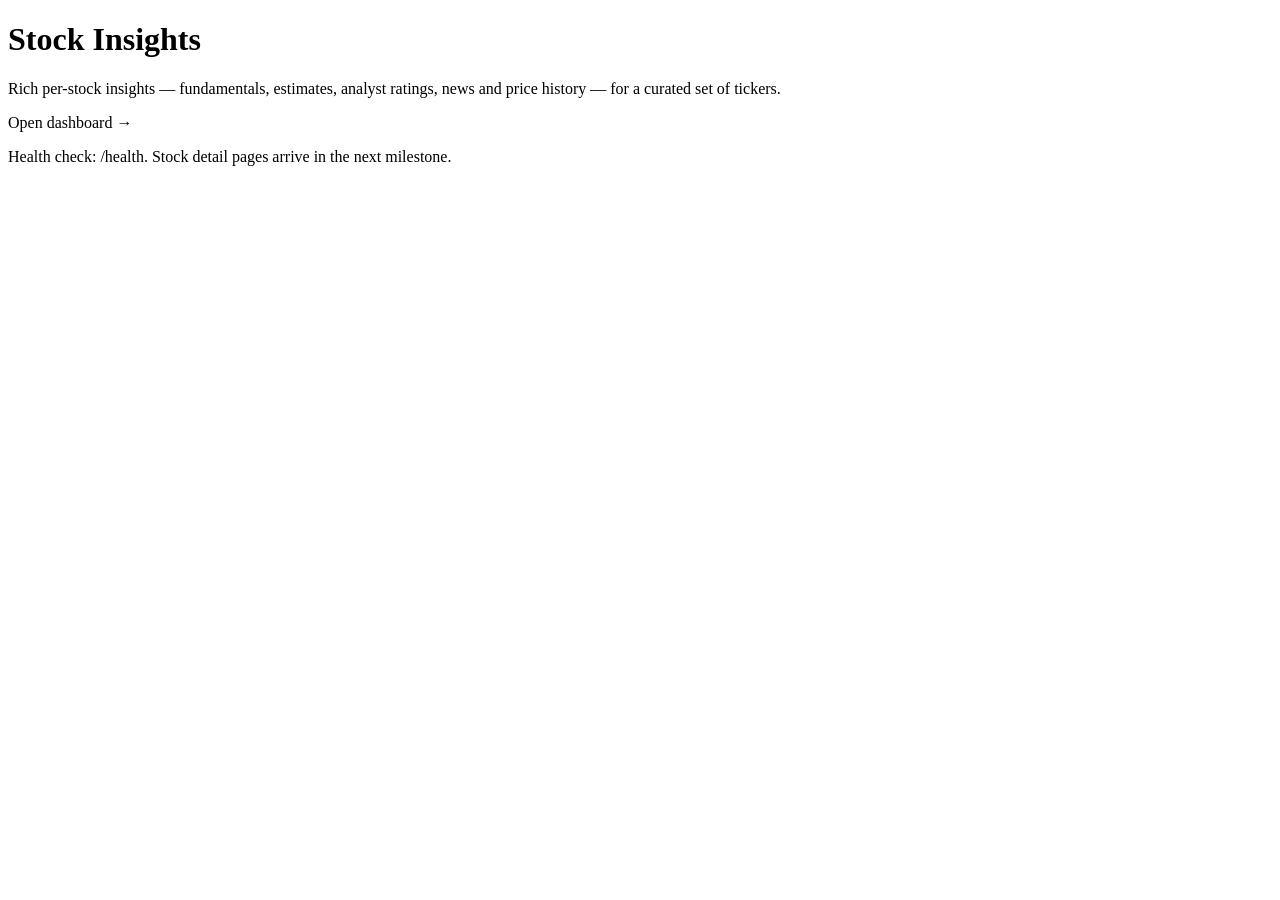
<file: src/main/resources/templates/index.html>
<!DOCTYPE html>
<html lang="en" xmlns:th="http://www.thymeleaf.org">
<head>
    <meta charset="UTF-8">
    <meta name="viewport" content="width=device-width, initial-scale=1.0">
    <title th:text="${appName}">Stock Insights</title>
    <link rel="stylesheet" th:href="@{/css/app.css}">
</head>
<body>
    <main class="container">
        <h1 th:text="${appName}">Stock Insights</h1>
        <p class="tagline">
            Rich per-stock insights &mdash; fundamentals, estimates, analyst ratings,
            news and price history &mdash; for a curated set of tickers.
        </p>
        <p class="status">
            <a class="button" th:href="@{/dashboard}">Open dashboard &rarr;</a>
        </p>
        <p class="muted">
            Health check: <a th:href="@{/health}">/health</a>.
            Stock detail pages arrive in the next milestone.
        </p>
    </main>
</body>
</html>
</file>
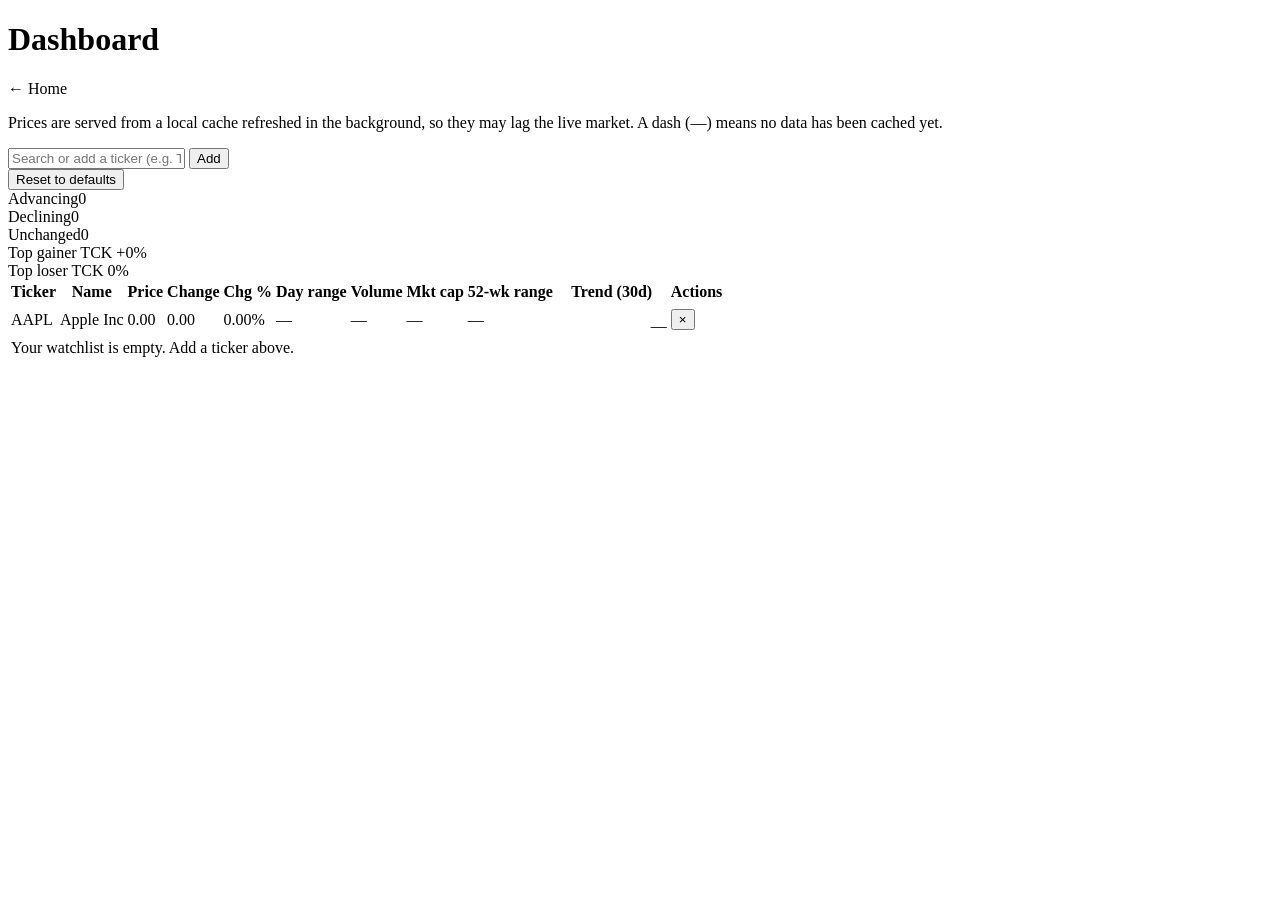
<file: src/main/resources/templates/dashboard.html>
<!DOCTYPE html>
<html lang="en" xmlns:th="http://www.thymeleaf.org">
<head>
    <meta charset="UTF-8">
    <meta name="viewport" content="width=device-width, initial-scale=1.0">
    <title>Dashboard &middot; Stock Insights</title>
    <link rel="stylesheet" th:href="@{/css/app.css}">
</head>
<body>
    <main class="container container--wide">
        <header class="page-head">
            <h1>Dashboard</h1>
            <a class="back-link" th:href="@{/}">&larr; Home</a>
        </header>

        <p class="muted">
            Prices are served from a local cache refreshed in the background, so they may lag the
            live market. A dash (&mdash;) means no data has been cached yet.
        </p>

        <div class="dash-controls">
            <div class="add-ticker-wrap">
                <form class="add-ticker" method="post" th:action="@{/watchlist}">
                    <input type="text" name="ticker" placeholder="Search or add a ticker (e.g. TSLA)"
                           aria-label="Ticker symbol" maxlength="16" autocomplete="off" required>
                    <button type="submit">Add</button>
                </form>
                <ul id="ticker-suggestions" class="suggestions" role="listbox" hidden></ul>
            </div>
            <form class="reset-form" method="post" th:action="@{/watchlist/reset}"
                  onsubmit="return confirm('Reset the watchlist to the default tickers? This removes any tickers you added.');">
                <button type="submit" class="reset-btn" title="Clear the watchlist and restore the default tickers">
                    Reset to defaults
                </button>
            </form>
        </div>

        <div class="market-strip" th:if="${summary.hasData()}">
            <div class="stat"><span class="stat-label">Advancing</span><span class="stat-val up" th:text="${summary.up}">0</span></div>
            <div class="stat"><span class="stat-label">Declining</span><span class="stat-val down" th:text="${summary.down}">0</span></div>
            <div class="stat"><span class="stat-label">Unchanged</span><span class="stat-val" th:text="${summary.unchanged}">0</span></div>
            <div class="stat" th:if="${summary.topGainer != null}">
                <span class="stat-label">Top gainer</span>
                <span class="stat-val up">
                    <a th:href="@{/stocks/{t}(t=${summary.topGainer})}" th:text="${summary.topGainer}">TCK</a>
                    <span th:text="'+' + ${#numbers.formatDecimal(summary.topGainerPct,1,2)} + '%'">+0%</span>
                </span>
            </div>
            <div class="stat" th:if="${summary.topLoser != null}">
                <span class="stat-label">Top loser</span>
                <span class="stat-val down">
                    <a th:href="@{/stocks/{t}(t=${summary.topLoser})}" th:text="${summary.topLoser}">TCK</a>
                    <span th:text="${#numbers.formatDecimal(summary.topLoserPct,1,2)} + '%'">0%</span>
                </span>
            </div>
        </div>

        <div class="table-scroll">
        <table class="quotes" id="quotes-table">
            <thead>
                <tr>
                    <th class="sortable" data-sort="text">Ticker</th>
                    <th class="sortable" data-sort="text">Name</th>
                    <th class="num sortable" data-sort="num">Price</th>
                    <th class="num sortable" data-sort="num">Change</th>
                    <th class="num sortable" data-sort="num">Chg %</th>
                    <th>Day range</th>
                    <th class="num sortable" data-sort="num">Volume</th>
                    <th class="num sortable" data-sort="num">Mkt cap</th>
                    <th>52-wk range</th>
                    <th>Trend (30d)</th>
                    <th><span class="visually-hidden">Actions</span></th>
                </tr>
            </thead>
            <tbody>
                <tr th:each="row : ${rows}" th:attr="data-ticker=${row.ticker}">
                    <td class="ticker" th:attr="data-value=${row.ticker}">
                        <a th:href="@{/stocks/{t}(t=${row.ticker})}" th:text="${row.ticker}">AAPL</a>
                    </td>
                    <td class="name" th:text="${row.name}" th:title="${row.name}" th:attr="data-value=${row.name}">Apple Inc</td>
                    <td class="num price" data-field="price" th:attr="data-value=${row.price}"
                        th:title="'As of ' + ${row.asOfDisplay()}"
                        th:text="${row.hasQuote()} ? ${#numbers.formatDecimal(row.price,1,2)} : '—'">0.00</td>
                    <td class="num change" data-field="change" th:attr="data-value=${row.change}"
                        th:classappend="${row.hasQuote()} ? (${row.isUp()} ? ' up' : ' down') : ''"
                        th:text="${row.hasQuote()} ? ${#numbers.formatDecimal(row.change,1,2)} : '—'">0.00</td>
                    <td class="num pct" data-field="pct" th:attr="data-value=${row.percentChange}"
                        th:style="${row.heatStyle()}"
                        th:classappend="${row.hasQuote()} ? (${row.isUp()} ? ' up' : ' down') : ''"
                        th:text="${row.hasQuote()} ? ${#numbers.formatDecimal(row.percentChange,1,2)} + '%' : '—'">0.00%</td>
                    <td class="range-cell">
                        <div class="rangebar" th:if="${row.hasDayRange()}"
                             th:title="${#numbers.formatDecimal(row.dayLow,1,2)} + ' – ' + ${#numbers.formatDecimal(row.dayHigh,1,2)}">
                            <span class="rangebar-marker" th:styleappend="'left:' + ${row.dayRangePercent()} + '%'"></span>
                        </div>
                        <span th:unless="${row.hasDayRange()}" class="muted">—</span>
                    </td>
                    <td class="num" th:attr="data-value=${row.volume}" th:text="${row.volumeDisplay()}">—</td>
                    <td class="num" th:attr="data-value=${row.marketCapMillions}" th:text="${row.marketCapDisplay()}">—</td>
                    <td class="range-cell">
                        <div class="rangebar wk52" th:if="${row.has52WeekRange()}"
                             th:title="${#numbers.formatDecimal(row.low52Week,1,2)} + ' – ' + ${#numbers.formatDecimal(row.high52Week,1,2)}">
                            <span class="rangebar-marker" th:styleappend="'left:' + ${row.week52Percent()} + '%'"></span>
                        </div>
                        <span th:unless="${row.has52WeekRange()}" class="muted">—</span>
                    </td>
                    <td class="spark-cell">
                        <svg th:if="${row.hasSpark()}" class="spark"
                             th:classappend="${row.sparkUp()} ? ' up' : ' down'"
                             viewBox="0 0 100 28" preserveAspectRatio="none" width="90" height="26"
                             aria-hidden="true">
                            <polyline th:attr="points=${row.sparkPoints()}" fill="none"></polyline>
                        </svg>
                        <span th:unless="${row.hasSpark()}" class="muted">—</span>
                    </td>
                    <td class="actions">
                        <form method="post" th:action="@{/watchlist/{t}/remove(t=${row.ticker})}">
                            <button type="submit" class="remove-btn"
                                    th:attr="aria-label='Remove ' + ${row.ticker}" title="Remove">&times;</button>
                        </form>
                    </td>
                </tr>
                <tr th:if="${#lists.isEmpty(rows)}">
                    <td colspan="11" class="muted">Your watchlist is empty. Add a ticker above.</td>
                </tr>
            </tbody>
        </table>
        </div>
    </main>

    <script th:src="@{/js/ticker-search.js}"></script>
    <script th:src="@{/js/dashboard-sort.js}"></script>
    <script th:src="@{/js/dashboard-live.js}"></script>
</body>
</html>
</file>
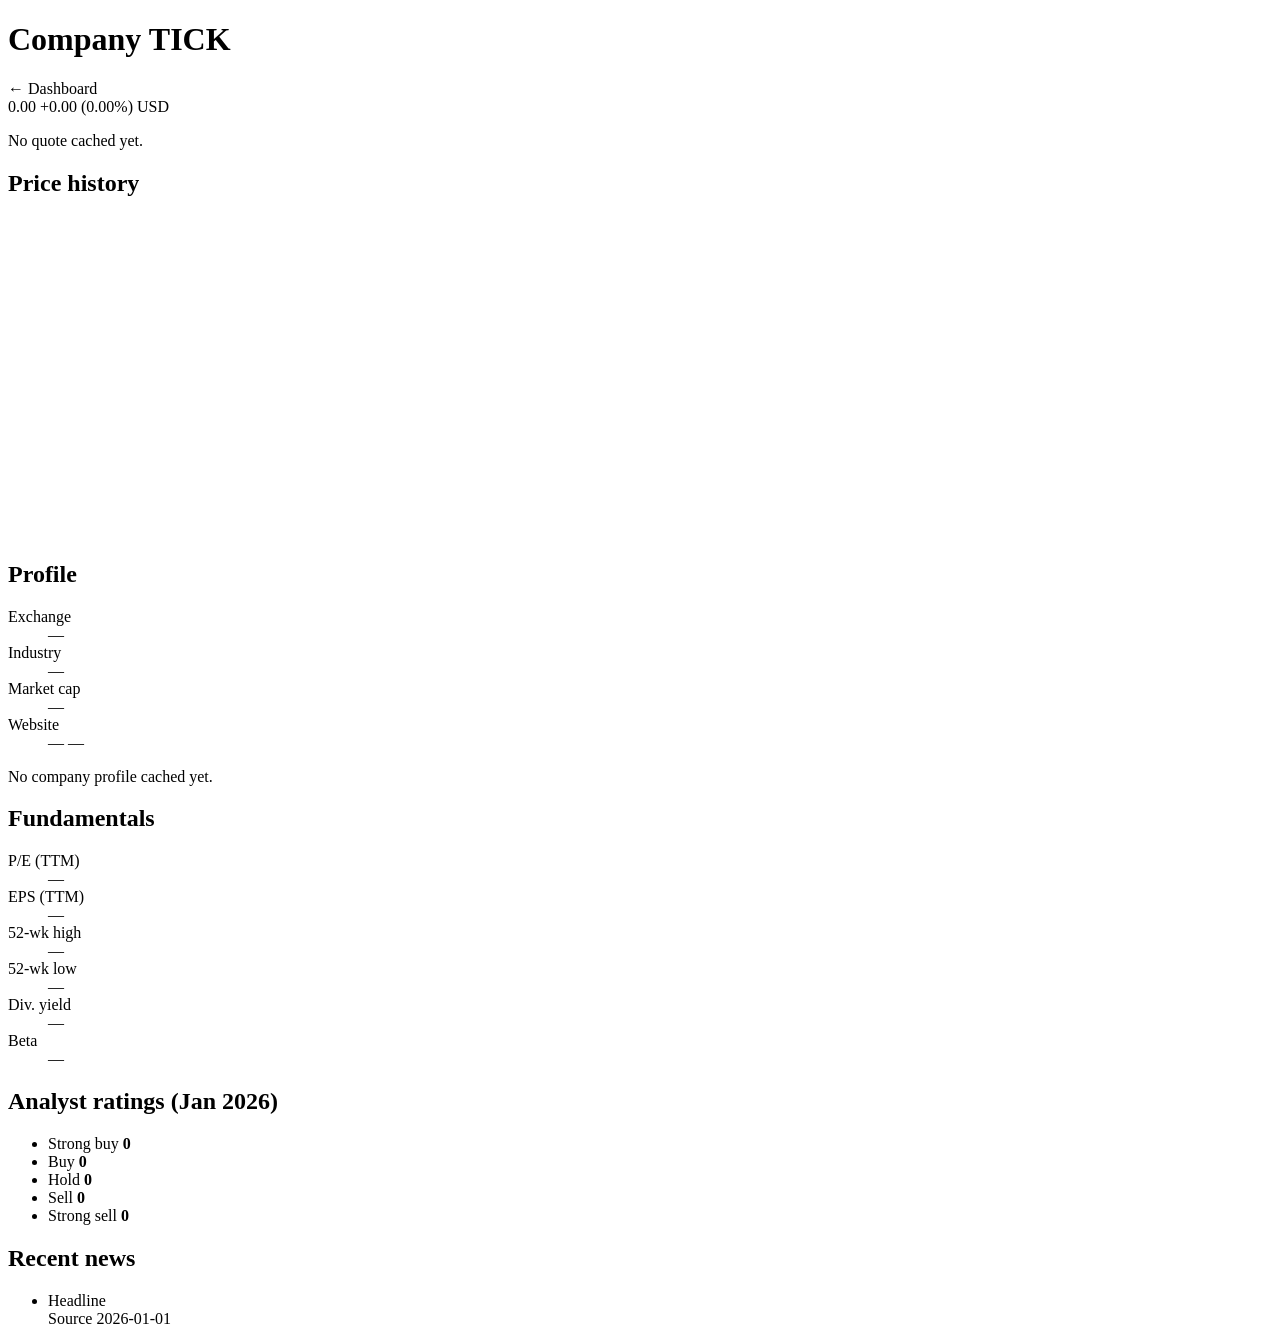
<file: src/main/resources/templates/detail.html>
<!DOCTYPE html>
<html lang="en" xmlns:th="http://www.thymeleaf.org">
<head>
    <meta charset="UTF-8">
    <meta name="viewport" content="width=device-width, initial-scale=1.0">
    <title th:text="${detail.ticker} + ' · Stock Insights'">TICKER · Stock Insights</title>
    <link rel="stylesheet" th:href="@{/css/app.css}">
</head>
<body>
    <main class="container container--wide">
        <header class="page-head">
            <h1>
                <span th:text="${detail.displayName()}">Company</span>
                <span class="ticker-badge" th:text="${detail.ticker}">TICK</span>
            </h1>
            <a class="back-link" th:href="@{/dashboard}">&larr; Dashboard</a>
        </header>

        <!-- Latest quote -->
        <section class="quote-summary" th:if="${detail.hasQuote()}">
            <span class="price" th:text="${#numbers.formatDecimal(detail.quote.current, 1, 2)}">0.00</span>
            <span class="change"
                  th:classappend="${detail.quote.change >= 0} ? ' up' : ' down'"
                  th:text="${(detail.quote.change >= 0 ? '+' : '') +
                            #numbers.formatDecimal(detail.quote.change, 1, 2) + ' (' +
                            #numbers.formatDecimal(detail.quote.percentChange, 1, 2) + '%)'}">+0.00 (0.00%)</span>
            <span class="currency muted" th:if="${detail.hasProfile()}" th:text="${detail.profile.currency}">USD</span>
        </section>
        <p class="muted" th:unless="${detail.hasQuote()}">No quote cached yet.</p>

        <!-- Price history chart (rendered client-side from the JSON API, no external libs) -->
        <section class="chart-card">
            <div class="chart-head">
                <h2>Price history</h2>
                <div id="chart-ranges" class="range-bar" role="group" aria-label="Zoom range"></div>
            </div>
            <div class="chart-wrap">
                <canvas id="price-chart" height="320" th:attr="data-ticker=${detail.ticker}">
                    Your browser does not support the canvas element.
                </canvas>
                <div id="chart-tooltip" class="chart-tooltip" hidden></div>
            </div>
            <p id="chart-empty" class="muted" hidden>No price history cached yet.</p>
        </section>

        <!-- Company profile -->
        <section class="profile" th:if="${detail.hasProfile()}">
            <h2>Profile</h2>
            <dl class="facts">
                <dt>Exchange</dt><dd th:text="${detail.profile.exchange}">—</dd>
                <dt>Industry</dt><dd th:text="${detail.profile.industry}">—</dd>
                <dt>Market cap</dt><dd th:text="${#numbers.formatDecimal(detail.profile.marketCap, 1, 0)} + ' (M)'">—</dd>
                <dt>Website</dt>
                <dd>
                    <a th:if="${detail.profile.webUrl != null and !detail.profile.webUrl.isBlank()}"
                       th:href="${detail.profile.webUrl}" th:text="${detail.profile.webUrl}"
                       rel="noopener noreferrer" target="_blank">—</a>
                    <span th:unless="${detail.profile.webUrl != null and !detail.profile.webUrl.isBlank()}">—</span>
                </dd>
            </dl>
        </section>
        <p class="muted" th:unless="${detail.hasProfile()}">No company profile cached yet.</p>

        <!-- Fundamentals -->
        <section class="fundamentals" th:if="${detail.hasFundamentals()}">
            <h2>Fundamentals</h2>
            <dl class="facts facts--grid">
                <div><dt>P/E (TTM)</dt><dd th:text="${detail.fundamentals.peRatio != null} ? ${#numbers.formatDecimal(detail.fundamentals.peRatio,1,2)} : '—'">—</dd></div>
                <div><dt>EPS (TTM)</dt><dd th:text="${detail.fundamentals.eps != null} ? ${#numbers.formatDecimal(detail.fundamentals.eps,1,2)} : '—'">—</dd></div>
                <div><dt>52-wk high</dt><dd th:text="${detail.fundamentals.high52Week != null} ? ${#numbers.formatDecimal(detail.fundamentals.high52Week,1,2)} : '—'">—</dd></div>
                <div><dt>52-wk low</dt><dd th:text="${detail.fundamentals.low52Week != null} ? ${#numbers.formatDecimal(detail.fundamentals.low52Week,1,2)} : '—'">—</dd></div>
                <div><dt>Div. yield</dt><dd th:text="${detail.fundamentals.dividendYield != null} ? (${#numbers.formatDecimal(detail.fundamentals.dividendYield,1,2)} + '%') : '—'">—</dd></div>
                <div><dt>Beta</dt><dd th:text="${detail.fundamentals.beta != null} ? ${#numbers.formatDecimal(detail.fundamentals.beta,1,2)} : '—'">—</dd></div>
            </dl>
        </section>

        <!-- Analyst ratings -->
        <section class="ratings" th:if="${detail.hasRating()}">
            <h2>Analyst ratings
                <span class="muted" th:if="${detail.rating.period != null}"
                      th:text="'(' + ${detail.rating.periodDisplay()} + ')'">(Jan 2026)</span>
            </h2>
            <div class="rating-bar" role="img" aria-label="Analyst recommendation distribution">
                <span class="seg strong-buy" th:styleappend="'width:' + ${detail.rating.percent(detail.rating.strongBuy)} + '%'" th:title="'Strong buy: ' + ${detail.rating.strongBuy}"></span>
                <span class="seg buy" th:styleappend="'width:' + ${detail.rating.percent(detail.rating.buy)} + '%'" th:title="'Buy: ' + ${detail.rating.buy}"></span>
                <span class="seg hold" th:styleappend="'width:' + ${detail.rating.percent(detail.rating.hold)} + '%'" th:title="'Hold: ' + ${detail.rating.hold}"></span>
                <span class="seg sell" th:styleappend="'width:' + ${detail.rating.percent(detail.rating.sell)} + '%'" th:title="'Sell: ' + ${detail.rating.sell}"></span>
                <span class="seg strong-sell" th:styleappend="'width:' + ${detail.rating.percent(detail.rating.strongSell)} + '%'" th:title="'Strong sell: ' + ${detail.rating.strongSell}"></span>
            </div>
            <ul class="rating-legend">
                <li><span class="dot strong-buy"></span>Strong buy <b th:text="${detail.rating.strongBuy}">0</b></li>
                <li><span class="dot buy"></span>Buy <b th:text="${detail.rating.buy}">0</b></li>
                <li><span class="dot hold"></span>Hold <b th:text="${detail.rating.hold}">0</b></li>
                <li><span class="dot sell"></span>Sell <b th:text="${detail.rating.sell}">0</b></li>
                <li><span class="dot strong-sell"></span>Strong sell <b th:text="${detail.rating.strongSell}">0</b></li>
            </ul>
        </section>

        <!-- Recent news -->
        <section class="news" th:if="${detail.hasNews()}">
            <h2>Recent news</h2>
            <ul class="news-list">
                <li th:each="item : ${detail.news}">
                    <a th:href="${item.url}" rel="noopener noreferrer" target="_blank" th:text="${item.headline}">Headline</a>
                    <div class="news-meta">
                        <span th:text="${item.source}">Source</span>
                        <span th:text="${item.publishedDisplay()}">2026-01-01</span>
                    </div>
                </li>
            </ul>
        </section>
    </main>

    <script th:src="@{/js/price-chart.js}"></script>
</body>
</html>
</file>
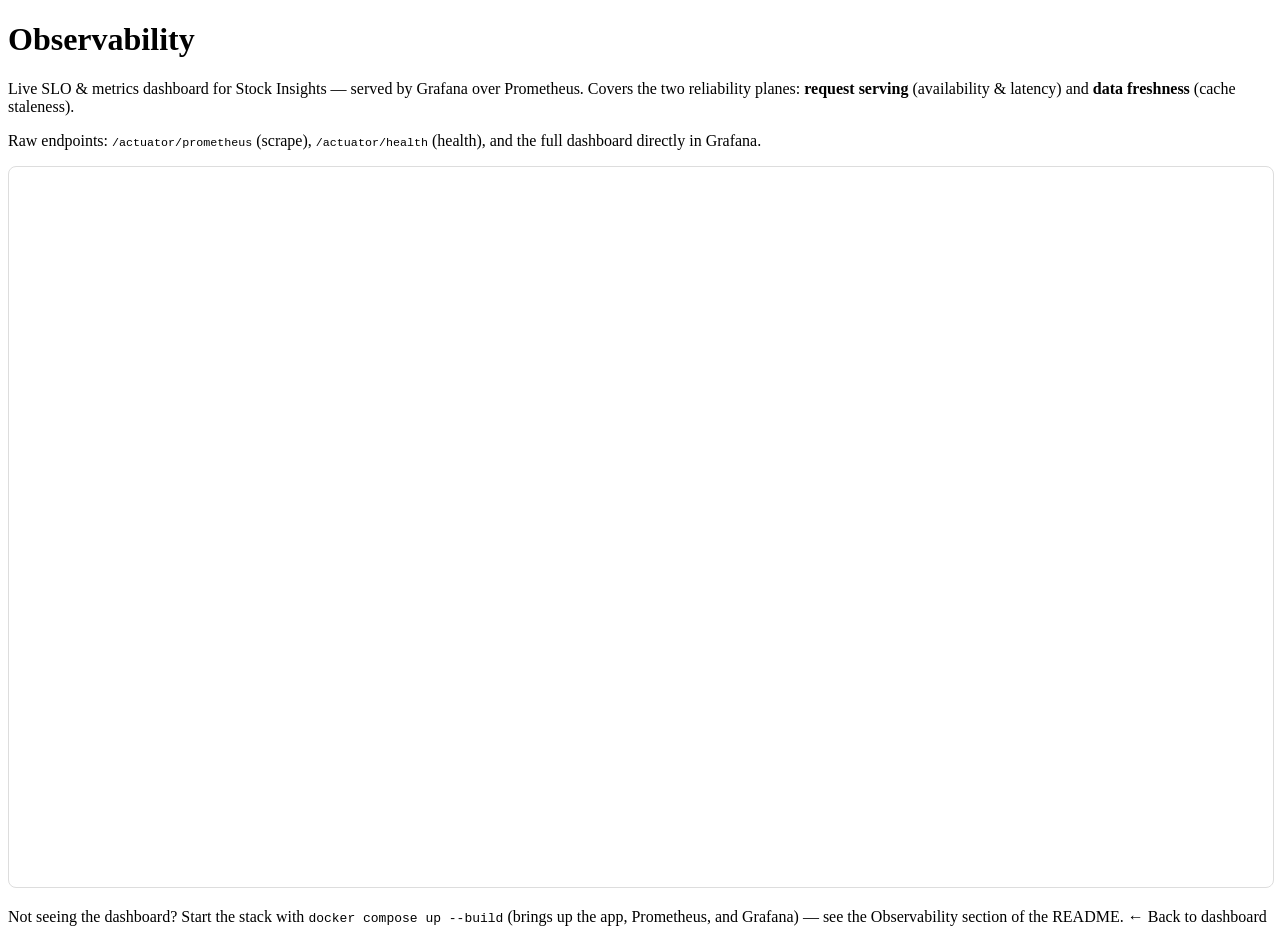
<file: src/main/resources/templates/observability.html>
<!DOCTYPE html>
<html lang="en" xmlns:th="http://www.thymeleaf.org">
<head>
    <meta charset="UTF-8">
    <meta name="viewport" content="width=device-width, initial-scale=1.0">
    <title th:text="|Observability &middot; ${appName}|">Observability</title>
    <link rel="stylesheet" th:href="@{/css/app.css}">
    <style>
        .obs-frame {
            width: 100%;
            height: 80vh;
            border: 1px solid var(--border, #ddd);
            border-radius: 8px;
        }
        .obs-links { margin: 0.5rem 0 1rem; }
        .obs-links code { font-size: 0.9em; }
    </style>
</head>
<body>
    <main class="container">
        <h1>Observability</h1>
        <p class="tagline">
            Live SLO &amp; metrics dashboard for Stock Insights &mdash; served by Grafana over
            Prometheus. Covers the two reliability planes: <strong>request serving</strong>
            (availability &amp; latency) and <strong>data freshness</strong> (cache staleness).
        </p>

        <p class="obs-links muted">
            Raw endpoints:
            <a th:href="@{/actuator/prometheus}"><code>/actuator/prometheus</code></a> (scrape),
            <a th:href="@{/actuator/health}"><code>/actuator/health</code></a> (health),
            and the full dashboard directly in
            <a th:href="${grafanaUrl}" target="_blank" rel="noopener">Grafana</a>.
        </p>

        <!-- Embeds the single provisioned Grafana dashboard (kiosk mode hides its chrome).
             Grafana runs as its own container, so this view survives app downtime — open the
             Grafana link above directly when the app itself is unavailable. -->
        <iframe class="obs-frame"
                th:src="${embedUrl}"
                title="Stock Insights SLO dashboard"
                loading="lazy"></iframe>

        <p class="muted">
            Not seeing the dashboard? Start the stack with <code>docker compose up --build</code>
            (brings up the app, Prometheus, and Grafana) &mdash; see the Observability section of the
            README. <a th:href="@{/dashboard}">&larr; Back to dashboard</a>
        </p>
    </main>
</body>
</html>
</file>
